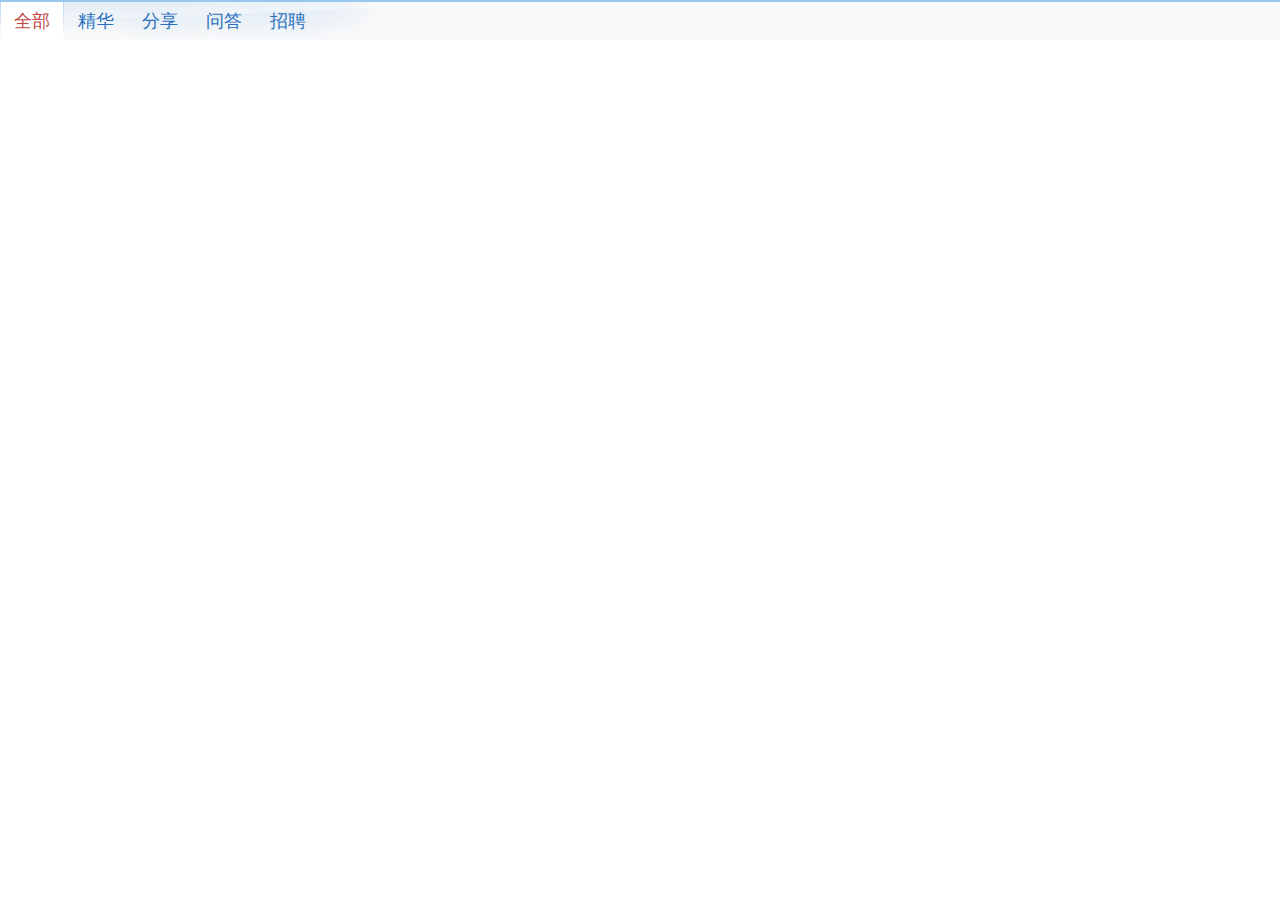
<file: require-jquery-backbone/test-two/index.html>
<!DOCTYPE html>
<html>
<head>
	<meta charset="utf-8">
    <meta name="description" content="gf-info simple">
    <meta name="viewport" content="width=device-width, maximum-scale=1, minimum-scale=1, initial-scale=1, user-scalable=no">
    <meta name="format-detection" content="telephone=no">
    <meta name="apple-mobile-web-app-capable" content="yes" />
    <meta name="x5-orientation" content="portrait">
    <meta name="full-screen" content="yes">
    <meta name="x5-fullscreen" content="true">
	<title>require-jquery-backbone-test</title>
    <link rel="stylesheet" href="css/swiper.min.css">
    <link rel="stylesheet" href="css/index.css">
</head>
<body>
<div class="tabs"> <a href="#" class="active">全部</a> <a href="#" >精华</a> <a href="#">分享</a>  <a href="#">问答 </a> <a href="#">招聘</a></div>
  <div id="tabs-container" class="swiper-container">
    <div class="swiper-wrapper">
      <div class="swiper-slide">
        <div class="content-slide">
        <ul class="news-list" id="list0">
          <img id="loadingTip1" class="loading-class" src="./imgs/loading.gif" />
        </ul>
        </div>
      </div>
      <div class="swiper-slide">
        <div class="content-slide">
         <ul class="news-list" id="list1">
          <img id="loadingTip2" class="loading-class" src="./imgs/loading.gif" />
          </ul>
        </div>
      </div>
      <div class="swiper-slide">
        <div class="content-slide"> 
        <ul class="news-list" id="list2">
         <img id="loadingTip3" class="loading-class" src="./imgs/loading.gif" />
        </ul>
        </div>
      </div>
      <div class="swiper-slide">
        <div class="content-slide"> 
        <ul class="news-list" id="list3">
         <img id="loadingTip3" class="loading-class" src="./imgs/loading.gif" />
        </ul>
        </div>
      </div>
      <div class="swiper-slide">
        <div class="content-slide"> 
        <ul class="news-list" id="list4">
         <img id="loadingTip5" class="loading-class" src="./imgs/loading.gif" />
        </ul>
        </div>
      </div>
    </div>
  </div>

<script type="text/javascript" data-main="js/main" src="js/libs/require.min.js"></script>
</body>
</html>
</file>
<file: require-jquery-backbone/test-two/css/index.css>
* {
    margin: 0;
    padding: 0;
}

.loading-class{
    width: 1.5rem;
    height: 1.5rem;
    margin: auto;
    position: absolute;
    top: 30%; left: 45%;
}


#tabs-container{
    /*height:400px;*/
    margin-top: 50px; 
    /*overflow-y: auto; */
    /*top: 50px;*/
    /*overflow-y: auto;*/
}
.tabs{
    /*margin-top:20px;*/
    border-top: 2px solid #9ac7ed;
    background:url(../imgs/headbg.png) no-repeat left top #f9fafa;
    background-size:auto 100%;
    width:100%;
    height:38px;
    overflow:hidden;
    position: fixed;
    top: 0;
    z-index: 3;
}
.tabs a{
    text-decoration: none;
    font-size: 1.125em;
    font-weight: normal;
    text-align: center;
    float: left;
    width: 64px;
    height: 38px;
    line-height: 38px;
    color: #2a70be;
}
.tabs a.active {
    text-decoration: none;
    border-top: 2px solid #2a70be;
    margin-top: -2px;
    background-image: url(../imgs/tab_ui.png);
    background-repeat: no-repeat;
    -webkit-background-size: 64px 39px;
    -moz-background-size: 64px 39px;
    -o-background-size: 64px 39px;
    background-size: 64px 39px;
    background-position: left top;
    color: #c14545;
}
.news-list{
    padding:0 10px;
}
.news-list li{
    overflow: hidden;
    border-bottom: 1px solid #eceef0;
    box-shadow: 0 1px 1px #fff;
    font-weight: normal;
    height: 5rem;
    line-height: 35px;
    font-size: 1.125em;
}
</file>
